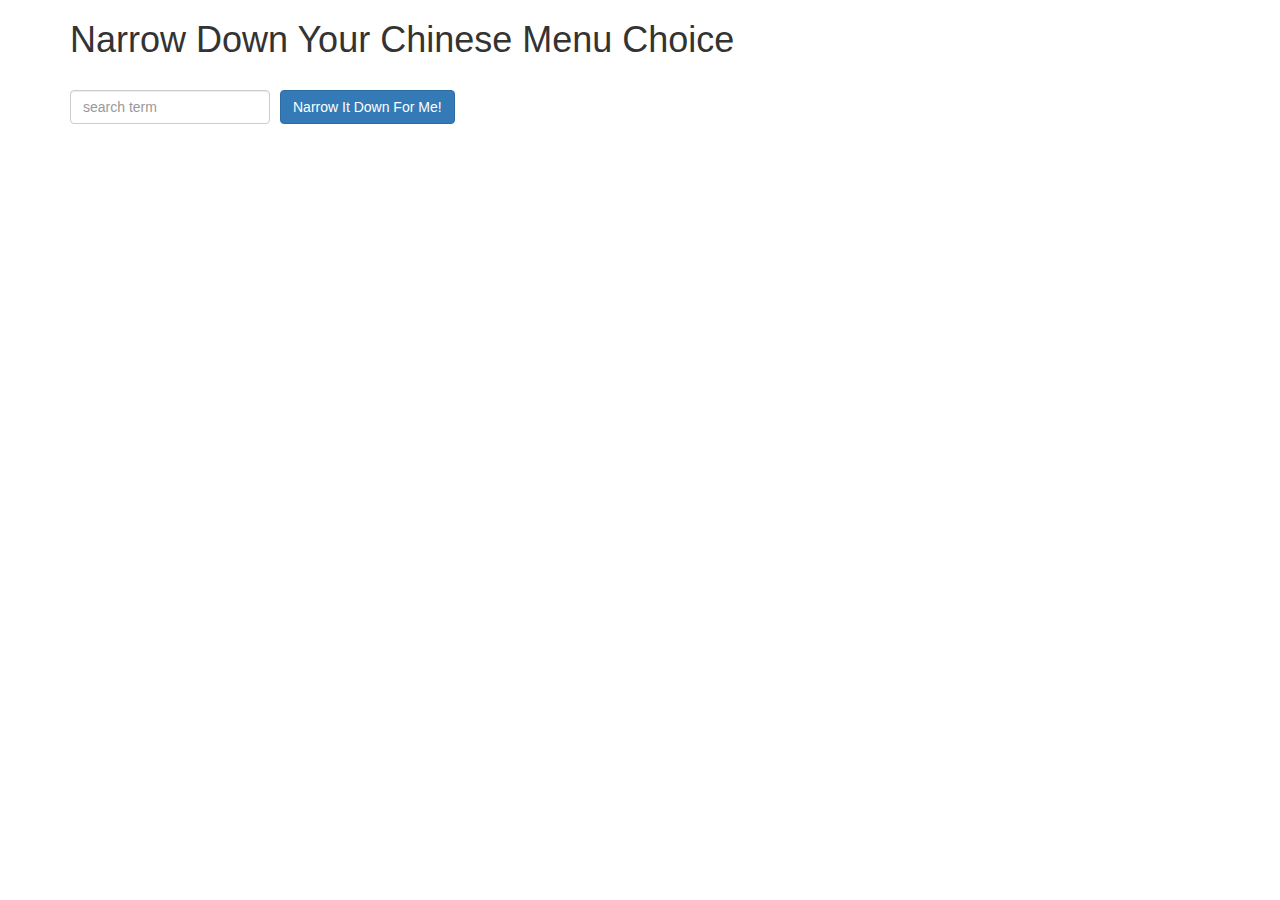
<file: module3-solution/index.html>
<!doctype html>
<html ng-app='NarrowItDownApp' lang="en">
  <head>
    <title>Narrow Down Your Menu Choice</title>
    <meta name="viewport" content="width=device-width, initial-scale=1">
    <script src="angular.min.js"></script>
    <script src="app.js"></script>
    <link rel="stylesheet" href="styles/bootstrap.min.css">
    <link rel="stylesheet" href="styles/styles.css">
  </head>
<body>
   <div class="container" ng-controller='NarrowItDownController as controller'>

    <h1>Narrow Down Your Chinese Menu Choice</h1>
    
    <div class="form-group">
      <input type="text" placeholder="search term" class="form-control" ng-model="controller.searchTerm">
    </div>
    <div class="form-group narrow-button">
      <button class="btn btn-primary" ng-click="controller.getMenuItems();">Narrow It Down For Me!</button>
    </div>
    <br>
    <br>
    <br>
    <!-- Test  -->
    <!-- <ol>
        <li ng-repeat="item in controller.foundItems">
            {{ item }}
            <button ng-click="controller.removeItem($index);">Remove Item</button>
        </li>
    </ol> -->

    <!-- found-items should be implemented as a component -->
    <!-- <found-items found-items="...." on-remove="...."></found-items> -->
    <found-items
      items="controller.foundItems" 
      remove-item="controller.removeItem(index)"
      ></found-items>
  </div>

</body>
</html>
</file>
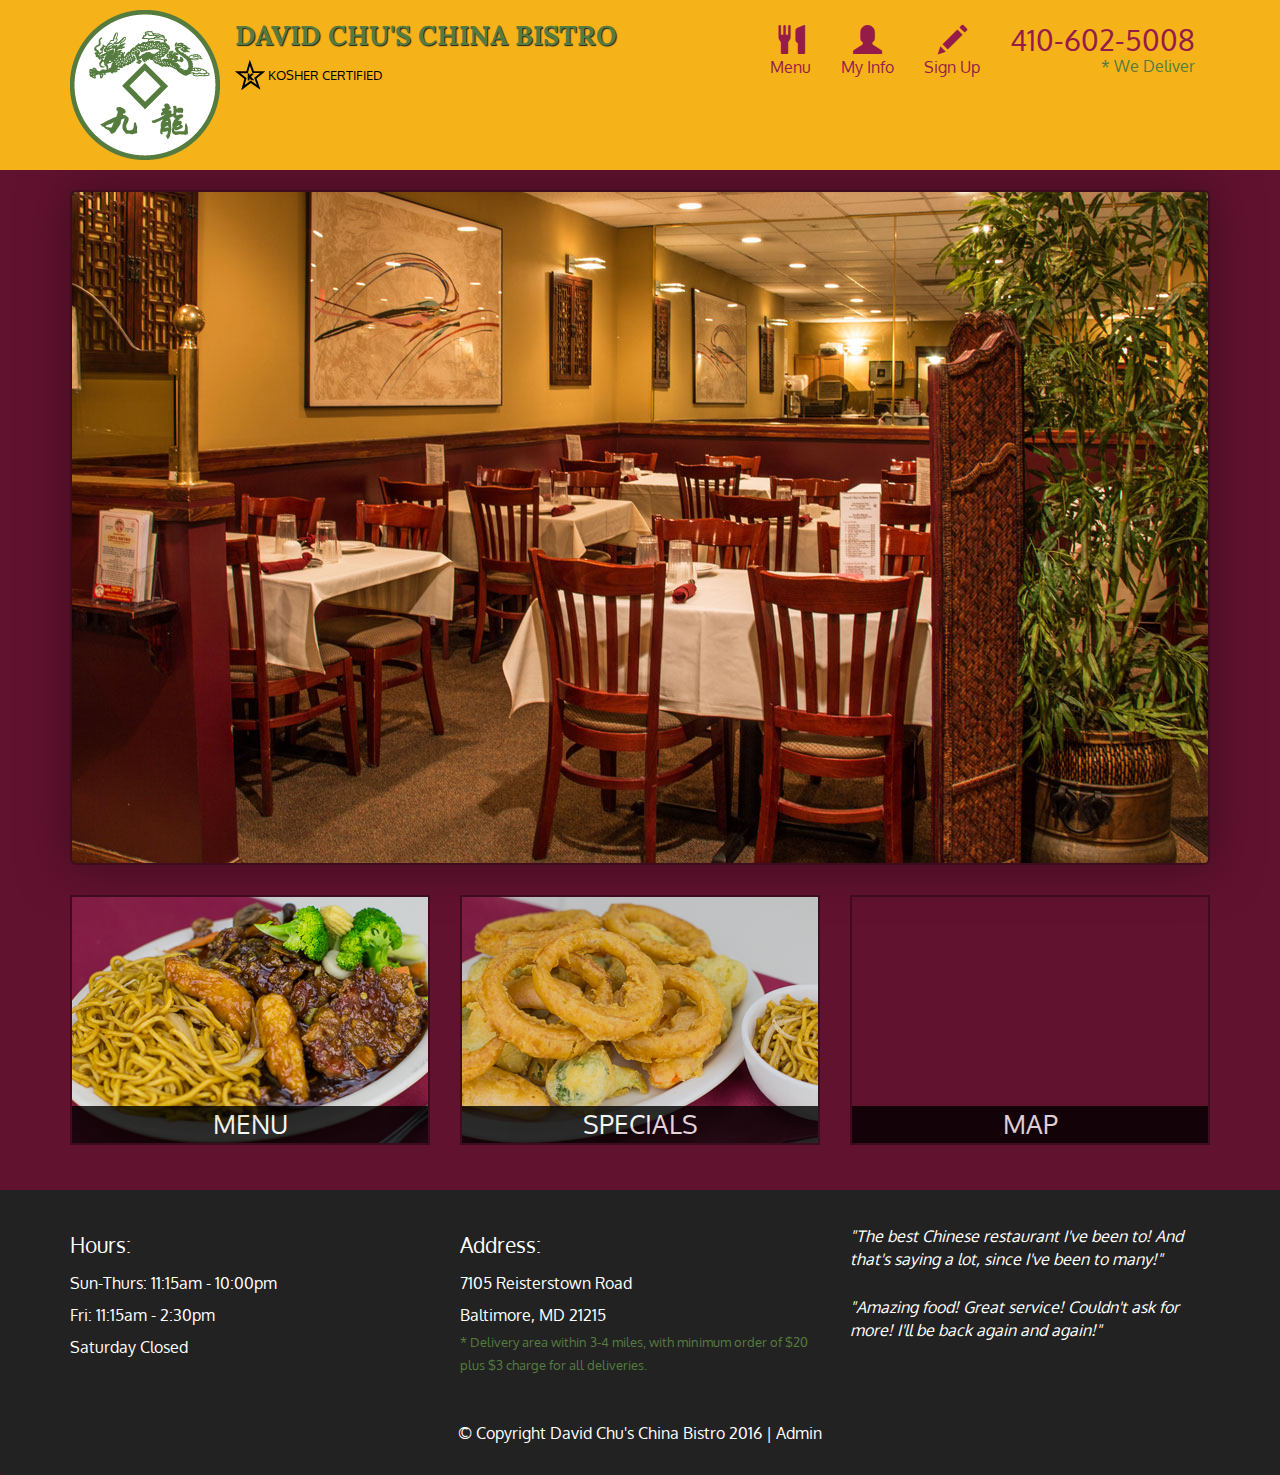
<file: module5-solution/index.html>
<!DOCTYPE html>
<html lang="en">
  <head>
    <meta charset="utf-8">
    <meta http-equiv="X-UA-Compatible" content="IE=edge">
    <meta name="viewport" content="width=device-width, initial-scale=1">
    <title>David Chu's China Bistro</title>
    <link href='https://fonts.googleapis.com/css?family=Oxygen:400,300,700' rel='stylesheet' type='text/css'>
    <link href='https://fonts.googleapis.com/css?family=Lora' rel='stylesheet' type='text/css'>
    <link rel="stylesheet" href="css/bootstrap.min.css">
    <link rel="stylesheet" href="css/restaurant.css">
    <link rel="stylesheet" href="css/common.css">
  </head>
  <body ng-app="restaurant" ng-strict-di>

    <!-- Fixed position loading indicator -->
    <loading class="loading-indicator"></loading>

    <header>
      <nav id="header-nav" class="navbar navbar-default">
        <div class="container">
          <div class="navbar-header">
            <a href="index.html" class="pull-left visible-md visible-lg">
              <div id="logo-img" alt="Logo image"></div>
            </a>

            <div class="navbar-brand">
              <a href="index.html"><h1>David Chu's China Bistro</h1></a>
              <p>
              <img src="images/star-k-logo.png" alt="Kosher certification">
              <span>Kosher Certified</span>
              </p>
            </div>

            <button id="navbarToggle" type="button" class="navbar-toggle collapsed" data-toggle="collapse" data-target="#collapsable-nav" aria-expanded="false">
              <span class="sr-only">Toggle navigation</span>
              <span class="icon-bar"></span>
              <span class="icon-bar"></span>
              <span class="icon-bar"></span>
            </button>
          </div>

          <div id="collapsable-nav" class="collapse navbar-collapse">
            <ul id="nav-list" class="nav navbar-nav navbar-right">
              <li id="navHomeButton" class="visible-xs">
                <a href="index.html">
                  <span class="glyphicon glyphicon-home"></span> Home</a>
              </li>
              <li id="navMenuButton" ui-sref-active="active">
                <a ui-sref="public.menu">
                  <span class="glyphicon glyphicon-cutlery"></span><br class="hidden-xs"> Menu</a>
              </li>
              <li ui-sref-active="active">
                <a ui-sref="public.myinfo">
                  <span class="glyphicon glyphicon-user"></span><br class="hidden-xs"> My Info</a>
              </li>
              <li ui-sref-active="active">
                <a ui-sref="public.signup">
                  <span class="glyphicon glyphicon-pencil"></span><br class="hidden-xs"> Sign Up</a>
              </li>
              <li id="phone" class="hidden-xs">
                <a href="tel:410-602-5008">
                  <span>410-602-5008</span></a><div>* We Deliver</div>
              </li>
            </ul><!-- #nav-list -->
          </div><!-- .collapse .navbar-collapse -->
        </div><!-- .container -->
      </nav><!-- #header-nav -->
    </header>

    <div id="call-btn" class="visible-xs">
      <a class="btn" href="tel:410-602-5008">
        <span class="glyphicon glyphicon-earphone"></span>
        410-602-5008
      </a>
    </div>
    <div id="xs-deliver" class="text-center visible-xs">* We Deliver</div>

    <ui-view>
      <div class="text-center initial-loading">
        <h2>Loading Site...</h2>
      </div>
    </ui-view>

    <footer class="panel-footer">
      <div class="container">
        <div class="row">
          <section id="hours" class="col-sm-4">
            <span>Hours:</span><br>
            Sun-Thurs: 11:15am - 10:00pm<br>
            Fri: 11:15am - 2:30pm<br>
            Saturday Closed
            <hr class="visible-xs">
          </section>
          <section id="address" class="col-sm-4">
            <span>Address:</span><br>
            7105 Reisterstown Road<br>
            Baltimore, MD 21215
            <p>* Delivery area within 3-4 miles, with minimum order of $20 plus $3 charge for all deliveries.</p>
            <hr class="visible-xs">
          </section>
          <section id="testimonials" class="col-sm-4">
            <p>"The best Chinese restaurant I've been to! And that's saying a lot, since I've been to many!"</p>
            <p>"Amazing food! Great service! Couldn't ask for more! I'll be back again and again!"</p>
          </section>
        </div>
        <div class="text-center">
          &copy; Copyright David Chu's China Bistro 2016 |
          <a ui-sref="admin.auth">Admin</a></div>
      </div>
    </footer>

    <!-- Libs -->
    <script src="lib/jquery-2.1.4.min.js"></script>
    <script src="lib/bootstrap.min.js"></script>
    <script src="lib/angular.min.js"></script>
    <script src="lib/angular-ui-router.min.js"></script>

    <!-- Main Restaurant Module -->
    <script src="src/restaurant.module.js"></script>

    <!-- Common Module -->
    <script src="src/common/common.module.js"></script>
    <script src="src/common/loading/loading.component.js"></script>
    <script src="src/common/loading/loading.interceptor.js"></script>
    <script src="src/common/menu.service.js"></script>

    <!-- Public Module -->
    <script src="src/public/public.module.js"></script>
    <script src="src/public/public.routes.js"></script>
    <script src="src/public/sign-up/sign-up-data.service.js"></script>
    <script src="src/public/menu/menu.controller.js"></script>
    <script src="src/public/menu-category/menu-category.component.js"></script>
    <script src="src/public/menu-items/menu-items.controller.js"></script>
    <script src="src/public/menu-item/menu-item.component.js"></script>
    <script src="src/public/sign-up/sign-up.controller.js"></script>
    <script src="src/public/my-info/my-info.controller.js"></script>
    <!-- ADMIN SITE -->

    <!--Application files -->

  </body>

</html>
</file>
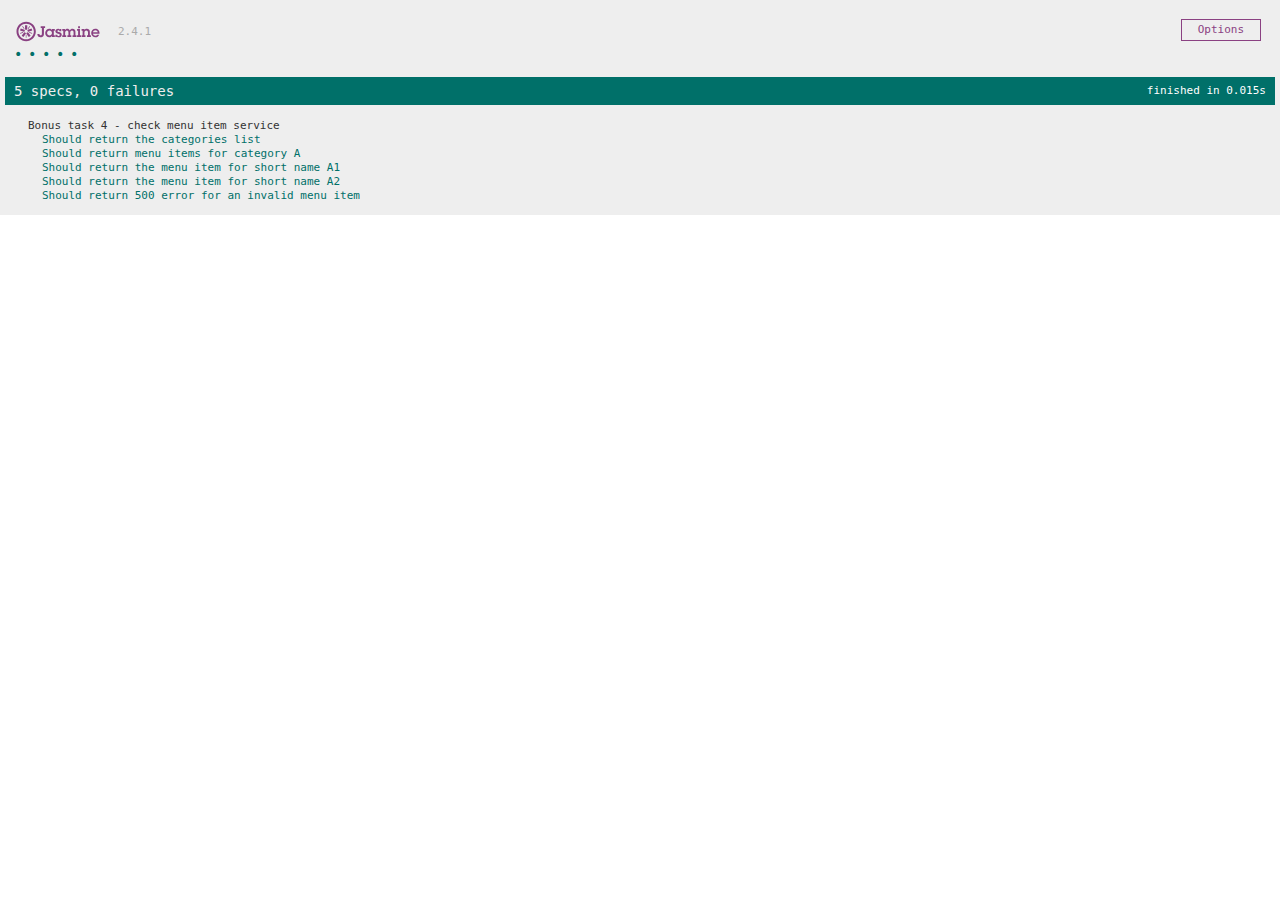
<file: module5-solution/SpecRunner.html>
<!DOCTYPE html>
<html>
<head>
  <meta charset="utf-8">
  <title>Jasmine Spec Runner v2.4.1</title>

  <link rel="shortcut icon" type="image/png" href="lib/jasmine-2.4.1/jasmine_favicon.png">
  <link rel="stylesheet" href="lib/jasmine-2.4.1/jasmine.css">
  <!-- Jasmine src files -->
  <script src="lib/jasmine-2.4.1/jasmine.js"></script>
  <script src="lib/jasmine-2.4.1/jasmine-html.js"></script>
  <script src="lib/jasmine-2.4.1/boot.js"></script>

  <!-- Angular JS -->
  <script src="lib/angular.min.js"></script>
  <script src="lib/angular-mocks.js"></script>

  <!-- Project source files -->
  <script src="src/common/common.module.js"></script>
  <script src="src/common/menu.service.js"></script>
  <script src="src/common/loading/loading.component.js"></script>
  <script src="src/common/loading/loading.interceptor.js"></script>
  
  <!--Spec.js -->
  <script src="src/common/menu.service.spec.js"></script>

</head>

<body>
</body>
</html>
</file>
<file: module3-solution/styles/styles.css>
h1 {
  margin-bottom: 30px;
}
input[type="text"] {
  width: 200px;
  float: left;
}
.narrow-button {
  float: left;
  margin-left: 10px;
}
.loader {
  display: none;
  margin-left: 5px;
  font-size: 10px;
  float: left;
  border-top: 1.1em solid rgba(147, 147, 147, 0.2);
  border-right: 1.1em solid rgba(147, 147, 147, 0.2);
  border-bottom: 1.1em solid rgba(147, 147, 147, 0.2);
  border-left: 1.1em solid #676767;
  -webkit-transform: translateZ(0);
  -ms-transform: translateZ(0);
  transform: translateZ(0);
  -webkit-animation: load8 1.1s infinite linear;
  animation: load8 1.1s infinite linear;
}
.loader,
.loader:after {
  border-radius: 50%;
  width: 3em;
  height: 3em;
}
@-webkit-keyframes load8 {
  0% {
    -webkit-transform: rotate(0deg);
    transform: rotate(0deg);
  }
  100% {
    -webkit-transform: rotate(360deg);
    transform: rotate(360deg);
  }
}
@keyframes load8 {
  0% {
    -webkit-transform: rotate(0deg);
    transform: rotate(0deg);
  }
  100% {
    -webkit-transform: rotate(360deg);
    transform: rotate(360deg);
  }
}
</file>
<file: module5-solution/css/restaurant.css>
body {
  font-size: 16px;
  color: #fff;
  background-color: #61122f;
  font-family: 'Oxygen', sans-serif;
}

.initial-loading {
  margin-top: 60px;
}

/** HEADER **/
#header-nav {
  background-color: #f6b319;
  border-radius: 0;
  border: 0;
}

#logo-img {
  background: url('../images/restaurant-logo_large.png') no-repeat;
  width: 150px;
  height: 150px;
  margin: 10px 15px 10px 0;
}

.navbar-brand {
  padding-top: 25px;
}
.navbar-brand h1 { /* Restaurant name */
  font-family: 'Lora', serif;
  color: #557c3e;
  font-size: 1.5em;
  text-transform: uppercase;
  font-weight: bold;
  text-shadow: 1px 1px 1px #222;
  margin-top: 0;
  margin-bottom: 0;
  line-height: .75;
}
.navbar-brand a:hover, .navbar-brand a:focus {
  text-decoration: none;
}
.navbar-brand p { /* Kosher cert */
  color: #000;
  text-transform: uppercase;
  font-size: .7em;
  margin-top: 15px;
}
.navbar-brand p span { /* Star-K */
  vertical-align: middle;
}

#nav-list {
  margin-top: 10px;
}
#nav-list a {
  color: #951C49;
  text-align: center;
}
#nav-list a:hover {
  background: #E7E7E7;
}
#nav-list a span {
  font-size: 1.8em;
}

#phone {
  margin-top: 5px;
}
#phone a { /* Phone number */
  text-align: right;
  padding-bottom: 0;
}
#phone div { /* We Deliver */
  color: #557c3e;
  text-align: right;
  padding-right: 15px;
}

.navbar-header button.navbar-toggle, .navbar-header .icon-bar {
  border: 1px solid #61122f;
}
.navbar-header button.navbar-toggle {
  clear: both;
  margin-top: -30px;
}
/* END HEADER */

/* FOOTER */
.panel-footer {
  margin-top: 30px;
  padding-top: 35px;
  padding-bottom: 30px;
  background-color: #222;
  border-top: 0;
}
.panel-footer div.row {
  margin-bottom: 35px;
}
#hours, #address {
  line-height: 2;
}
#hours > span, #address > span {
  font-size: 1.3em;
}
#address p {
  color: #557c3e;
  font-size: .8em;
  line-height: 1.8;
}
#testimonials {
  font-style: italic;
}
#testimonials p:nth-child(2) {
  margin-top: 25px;
}
a[ui-sref="admin.auth"] {
  color: #fff;
}
/* END FOOTER */

/********** Medium devices only **********/
@media (min-width: 992px) and (max-width: 1199px) {
  /* Header */
  #logo-img {
    background: url('../images/restaurant-logo_medium.png') no-repeat;
    width: 100px;
    height: 100px;
    margin: 5px 5px 5px 0;
  }
  /* End Header */
}


/********** Extra small devices only **********/
@media (max-width: 767px) {
  /* Header */
  .navbar-brand {
    padding-top: 10px;
    height: 80px;
  }
  .navbar-brand h1 { /* Restaurant name */
    padding-top: 10px;
    font-size: 5vw; /* 1vw = 1% of viewport width */
  }
  .navbar-brand p { /* Kosher cert */
    font-size: .6em;
    margin-top: 12px;
  }
  .navbar-brand p img { /* Star-K */
    height: 20px;
  }

  #collapsable-nav a { /* Collapsed nav menu text */
    font-size: 1.2em;
  }
  #collapsable-nav a span { /* Collapsed nav menu glyph */
    font-size: 1em;
    margin-right: 5px;
  }

  #call-btn > a {
    font-size: 1.5em;
    display: block;
    margin: 0 20px;
    padding: 10px;
    border: 2px solid #fff;
    background-color: #f6b319;
    color: #951c49;
  }
  #xs-deliver {
    margin-top: 5px;
    font-size: .7em;
    letter-spacing: .1em;
    text-transform: uppercase;
  }
  /* End Header */

  /* Footer */
  .panel-footer section {
    margin-bottom: 30px;
    text-align: center;
  }
  .panel-footer section:nth-child(3) {
    margin-bottom: 0; /* margin already exists on the whole row */
  }
  .panel-footer section hr {
    width: 50%;
  }
  /* End Footer */
}


/********** Super extra small devices Only :-) (e.g., iPhone 4) **********/
@media (max-width: 479px) {
  /* Header */
  .navbar-brand h1 { /* Restaurant name */
    padding-top: 5px;
    font-size: 6vw;
  }
  /* End Header */
}
</file>
<file: module5-solution/css/common.css>
.loading-indicator {
    display: block;
    width: 70px;
    position: fixed;
    left: 0;
    right: 0;
    margin: 0 auto;
    top: 40%;
    z-index: 100;
    background-color: #FFF;
}

.loading-indicator img {
    width: 70px;
    background-color: #FFF;
}

.ui-view-placeholder {
    margin-top: 60px;
}
</file>
<file: module5-solution/lib/jasmine-2.4.1/jasmine.css>
body { overflow-y: scroll; }

.jasmine_html-reporter { background-color: #eee; padding: 5px; margin: -8px; font-size: 11px; font-family: Monaco, "Lucida Console", monospace; line-height: 14px; color: #333; }
.jasmine_html-reporter a { text-decoration: none; }
.jasmine_html-reporter a:hover { text-decoration: underline; }
.jasmine_html-reporter p, .jasmine_html-reporter h1, .jasmine_html-reporter h2, .jasmine_html-reporter h3, .jasmine_html-reporter h4, .jasmine_html-reporter h5, .jasmine_html-reporter h6 { margin: 0; line-height: 14px; }
.jasmine_html-reporter .jasmine-banner, .jasmine_html-reporter .jasmine-symbol-summary, .jasmine_html-reporter .jasmine-summary, .jasmine_html-reporter .jasmine-result-message, .jasmine_html-reporter .jasmine-spec .jasmine-description, .jasmine_html-reporter .jasmine-spec-detail .jasmine-description, .jasmine_html-reporter .jasmine-alert .jasmine-bar, .jasmine_html-reporter .jasmine-stack-trace { padding-left: 9px; padding-right: 9px; }
.jasmine_html-reporter .jasmine-banner { position: relative; }
.jasmine_html-reporter .jasmine-banner .jasmine-title { background: url('[data-uri]') no-repeat; background: url('[data-uri]') no-repeat, none; -moz-background-size: 100%; -o-background-size: 100%; -webkit-background-size: 100%; background-size: 100%; display: block; float: left; width: 90px; height: 25px; }
.jasmine_html-reporter .jasmine-banner .jasmine-version { margin-left: 14px; position: relative; top: 6px; }
.jasmine_html-reporter #jasmine_content { position: fixed; right: 100%; }
.jasmine_html-reporter .jasmine-version { color: #aaa; }
.jasmine_html-reporter .jasmine-banner { margin-top: 14px; }
.jasmine_html-reporter .jasmine-duration { color: #fff; float: right; line-height: 28px; padding-right: 9px; }
.jasmine_html-reporter .jasmine-symbol-summary { overflow: hidden; *zoom: 1; margin: 14px 0; }
.jasmine_html-reporter .jasmine-symbol-summary li { display: inline-block; height: 10px; width: 14px; font-size: 16px; }
.jasmine_html-reporter .jasmine-symbol-summary li.jasmine-passed { font-size: 14px; }
.jasmine_html-reporter .jasmine-symbol-summary li.jasmine-passed:before { color: #007069; content: "\02022"; }
.jasmine_html-reporter .jasmine-symbol-summary li.jasmine-failed { line-height: 9px; }
.jasmine_html-reporter .jasmine-symbol-summary li.jasmine-failed:before { color: #ca3a11; content: "\d7"; font-weight: bold; margin-left: -1px; }
.jasmine_html-reporter .jasmine-symbol-summary li.jasmine-disabled { font-size: 14px; }
.jasmine_html-reporter .jasmine-symbol-summary li.jasmine-disabled:before { color: #bababa; content: "\02022"; }
.jasmine_html-reporter .jasmine-symbol-summary li.jasmine-pending { line-height: 17px; }
.jasmine_html-reporter .jasmine-symbol-summary li.jasmine-pending:before { color: #ba9d37; content: "*"; }
.jasmine_html-reporter .jasmine-symbol-summary li.jasmine-empty { font-size: 14px; }
.jasmine_html-reporter .jasmine-symbol-summary li.jasmine-empty:before { color: #ba9d37; content: "\02022"; }
.jasmine_html-reporter .jasmine-run-options { float: right; margin-right: 5px; border: 1px solid #8a4182; color: #8a4182; position: relative; line-height: 20px; }
.jasmine_html-reporter .jasmine-run-options .jasmine-trigger { cursor: pointer; padding: 8px 16px; }
.jasmine_html-reporter .jasmine-run-options .jasmine-payload { position: absolute; display: none; right: -1px; border: 1px solid #8a4182; background-color: #eee; white-space: nowrap; padding: 4px 8px; }
.jasmine_html-reporter .jasmine-run-options .jasmine-payload.jasmine-open { display: block; }
.jasmine_html-reporter .jasmine-bar { line-height: 28px; font-size: 14px; display: block; color: #eee; }
.jasmine_html-reporter .jasmine-bar.jasmine-failed { background-color: #ca3a11; }
.jasmine_html-reporter .jasmine-bar.jasmine-passed { background-color: #007069; }
.jasmine_html-reporter .jasmine-bar.jasmine-skipped { background-color: #bababa; }
.jasmine_html-reporter .jasmine-bar.jasmine-errored { background-color: #ca3a11; }
.jasmine_html-reporter .jasmine-bar.jasmine-menu { background-color: #fff; color: #aaa; }
.jasmine_html-reporter .jasmine-bar.jasmine-menu a { color: #333; }
.jasmine_html-reporter .jasmine-bar a { color: white; }
.jasmine_html-reporter.jasmine-spec-list .jasmine-bar.jasmine-menu.jasmine-failure-list, .jasmine_html-reporter.jasmine-spec-list .jasmine-results .jasmine-failures { display: none; }
.jasmine_html-reporter.jasmine-failure-list .jasmine-bar.jasmine-menu.jasmine-spec-list, .jasmine_html-reporter.jasmine-failure-list .jasmine-summary { display: none; }
.jasmine_html-reporter .jasmine-results { margin-top: 14px; }
.jasmine_html-reporter .jasmine-summary { margin-top: 14px; }
.jasmine_html-reporter .jasmine-summary ul { list-style-type: none; margin-left: 14px; padding-top: 0; padding-left: 0; }
.jasmine_html-reporter .jasmine-summary ul.jasmine-suite { margin-top: 7px; margin-bottom: 7px; }
.jasmine_html-reporter .jasmine-summary li.jasmine-passed a { color: #007069; }
.jasmine_html-reporter .jasmine-summary li.jasmine-failed a { color: #ca3a11; }
.jasmine_html-reporter .jasmine-summary li.jasmine-empty a { color: #ba9d37; }
.jasmine_html-reporter .jasmine-summary li.jasmine-pending a { color: #ba9d37; }
.jasmine_html-reporter .jasmine-summary li.jasmine-disabled a { color: #bababa; }
.jasmine_html-reporter .jasmine-description + .jasmine-suite { margin-top: 0; }
.jasmine_html-reporter .jasmine-suite { margin-top: 14px; }
.jasmine_html-reporter .jasmine-suite a { color: #333; }
.jasmine_html-reporter .jasmine-failures .jasmine-spec-detail { margin-bottom: 28px; }
.jasmine_html-reporter .jasmine-failures .jasmine-spec-detail .jasmine-description { background-color: #ca3a11; }
.jasmine_html-reporter .jasmine-failures .jasmine-spec-detail .jasmine-description a { color: white; }
.jasmine_html-reporter .jasmine-result-message { padding-top: 14px; color: #333; white-space: pre; }
.jasmine_html-reporter .jasmine-result-message span.jasmine-result { display: block; }
.jasmine_html-reporter .jasmine-stack-trace { margin: 5px 0 0 0; max-height: 224px; overflow: auto; line-height: 18px; color: #666; border: 1px solid #ddd; background: white; white-space: pre; }
</file>
